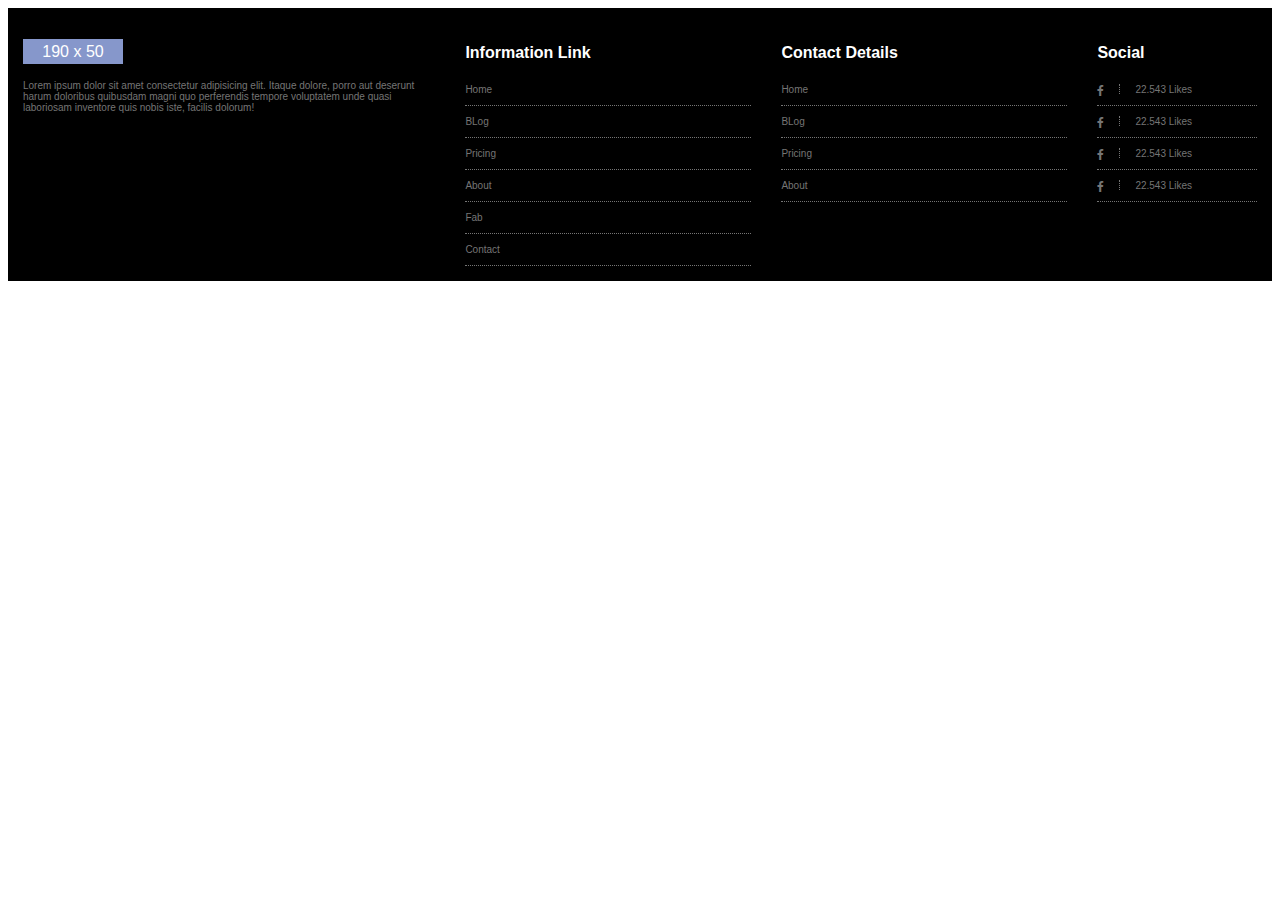
<file: Bai08/index.html>
<!DOCTYPE html>
<html lang="en">
<head>
    <meta charset="UTF-8">
    <meta http-equiv="X-UA-Compatible" content="IE=edge">
    <meta name="viewport" content="width=device-width, initial-scale=1.0">
    <title>Document</title>
    <link rel="stylesheet" href="/font-awesome-4.7.0/css/font-awesome.min.css">
    <link rel="stylesheet" href="style.css">
</head>
<body>
    <div class="container">
        <div class="item item1">
            <div class="content01">
                <p>190 x 50</p>
            </div>
            <div class="text1">
                <p>Lorem ipsum dolor sit amet consectetur adipisicing elit. Itaque dolore, porro aut deserunt harum doloribus quibusdam magni quo perferendis tempore voluptatem unde quasi laboriosam inventore quis nobis iste, facilis dolorum!</p>
            </div>
        </div>
        <div class="item item2">
            <div class="content022">
                <h4>Information Link</h4>
                <div class="text">
                    <p>Home</p>
                    <div class="boder"></div>
                </div>
                <div class="text">
                    <p>BLog</p>
                    <div class="boder"></div>
                </div>
                <div class="text">
                    <p>Pricing</p>
                    <div class="boder"></div>
                </div>
                <div class="text">
                    <p>About</p>
                    <div class="boder"></div>
                </div>
                <div class="text">
                    <p>Fab</p>
                    <div class="boder"></div>
                </div>
                <div class="text">
                    <p>Contact</p>
                    <div class="boder"></div>
                </div>
            </div>
        </div>
        <div class="item item2">
            <div class="content022">
                <h4>Contact Details</h4>
                <div class="text">
                    <p>Home</p>
                    <div class="boder"></div>
                </div>
                <div class="text">
                    <p>BLog</p>
                    <div class="boder"></div>
                </div>
                <div class="text">
                    <p>Pricing</p>
                    <div class="boder"></div>
                </div>
                <div class="text">
                    <p>About</p>
                    <div class="boder"></div>
                </div>
            </div>
        </div>
        <div class="item item2">
            <div class="content022">
                <h4>Social</h4>
                <div class="text">
                    <div class="row">
                        <div class="img">
                            <i class="fa fa-facebook" aria-hidden="true"></i>
                        </div>
                        <div class="text">
                            <p style="margin: 0 0 10px 15px;">22.543 Likes</p>
                        </div>
                    </div>
                    <div class="boder">
                </div>
                <div class="text">
                    <div class="row">
                        <div class="img">
                            <i class="fa fa-facebook" aria-hidden="true"></i>
                        </div>
                        <div class="text">
                            <p style="margin: 0 0 10px 15px;">22.543 Likes</p>
                        </div>
                    </div>
                    <div class="boder">
                </div>
                <div class="text">
                    <div class="row">
                        <div class="img">
                            <i class="fa fa-facebook" aria-hidden="true"></i>
                        </div>
                        <div class="text">
                            <p style="margin: 0 0 10px 15px;">22.543 Likes</p>
                        </div>
                    </div>
                    <div class="boder">
                </div>
                <div class="text">
                    <div class="row">
                        <div class="img">
                            <i class="fa fa-facebook" aria-hidden="true"></i>
                        </div>
                        <div class="text">
                            <p style="margin: 0 0 10px 15px;">22.543 Likes</p>
                        </div>
                    </div>
                    <div class="boder">
                </div>
            </div>
        </div>
    </div>
</html>
</file>
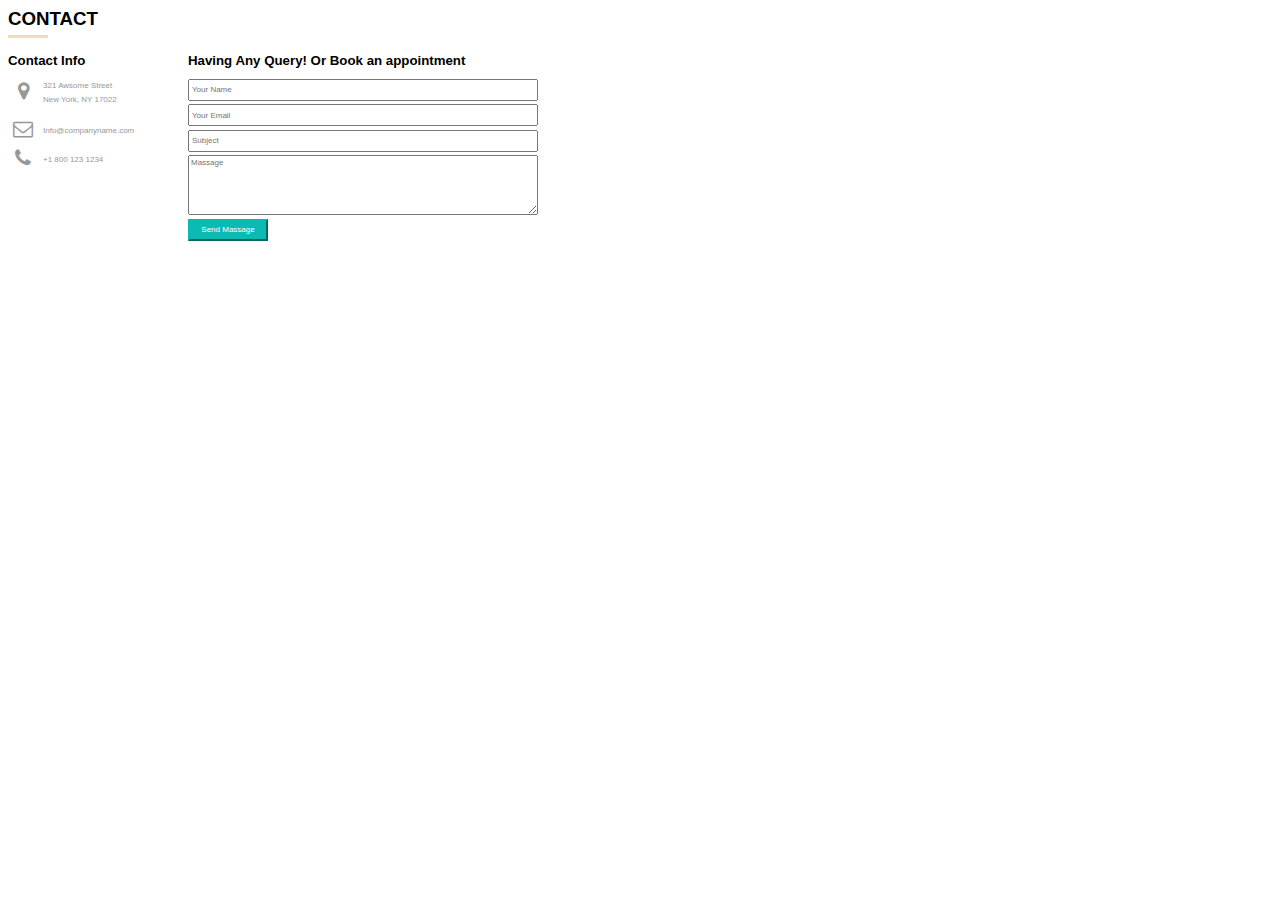
<file: Bai02.html>
<!DOCTYPE html>
<html lang="en">
<head>
    <meta charset="UTF-8">
    <meta http-equiv="X-UA-Compatible" content="IE=edge">
    <meta name="viewport" content="width=device-width, initial-scale=1.0">
    <title>Document</title>
    <link rel="stylesheet" href="../font-awesome-4.7.0/css/font-awesome.min.css">
    <style>
        *{box-sizing: border-box;}
        h1,h2,h3,h4,h5,h6{
            margin: 0;
            font-family: Arial, Helvetica, sans-serif;
        }
        .img{
            background-color: #EFDDB5;
            min-height: 3px;
            width: 40px;
            margin: 5px 0 15px 0;
        }
        .row{
            display: flex;
            flex-direction: row;
            flex-wrap: wrap;
        }
        .col30{
            margin: 0 30px 0 0 ;
            width: 150px;
        }
        .info{
            font-size: 8px;
            font-family: Arial, Helvetica, sans-serif;
            color: #989898;
            margin: 5px;
            display: flex;
            flex-direction: row;
            height: 110px;
        }
        .info01{
            display: flex;
            flex-direction: column;
            align-items: center;
            margin: 7px 0;   
        }
        .info02{
            display: flex;
            flex-direction: column;
            margin: 7px 0;   
        }
        .text01 p{
            margin: 1px 0 5px 0;   
        }
        .img00 {
            display: flex;
            margin: 0 10px 0 0;
            height: 40%;
        }
        .img001 {
            display: flex;
            margin: 0 10px 0 0;
            height: 30%;
        }
        .text01{
            margin: 0;
            height: 40%;
        }
        .text001{
            margin: 0;
            height: 30%;
        }
        .text02{
            margin: 10px 0;
            width: 200px;
            height: 20px;
        }
        .img01{
            font-size: 20px;
            padding-bottom: 15px;
            padding: 0;
            height: 25%;
        }
        .img01 p{
            margin: 0;
        }
        .content02{
            margin: 0 0 10px 0;
        }
        .text04{
            margin: 2% 0;
            width: 233px;
            height: 20px;
        }
        input{
            width: 150%;   
        }
        .col070{
            margin: 0 5% 0 0 ;
        }
        .col70{
            height: 165px;
        }
      </style>
</head>
<body>
    <form action="">
        <div class="container">
            <div class="content">
                <h3> CONTACT</h3>
                <div class="img"></div>
            </div>
            <div class="row">
                <div class="col30">
                    <div class="content01">
                        <h5>Contact Info</h5>
                    </div>
                    <div class="info">
                        <div class="info01">
                            <div class="img00">
                                <div class="img01">
                                    <p> <i class="fa fa-map-marker" aria-hidden="true"></i>
                                </div>
                            </div>
                            <div class="img001">
                                <div class="img01">
                                    <p> <i class="fa fa-envelope-o" aria-hidden="true"></i>
                                </div>
                            </div>
                            <div class="img001">
                                <div class="img01">
                                    <i class="fa fa-phone" aria-hidden="true"></i>
                                </div>
                            </div>   
                        </div>
                        <div class="info02">
                            <div class="text01">
                                <p>321 Awsome Street</p>
                                <p>New York, NY 17022</p>
                            </div>
                            <div class="text001">
                                <p>Info@companyname.com</p>
                            </div>
                            <div class="text001">
                                <p>+1 800 123 1234</p>
                            </div>
                        </div>
                    </div>
                </div>
                <div class="col070">
                    <div class="col70">
                        <div class="content02">
                            <h5>Having Any Query! Or Book an appointment</h5>
                        </div>
                        <div class="list">
                            <div class="list01">
                                <div class="text04"><input type="text" name="" placeholder="Your Name" style="font-size: 8px; height: 22px;"></div>
                                <div class="text04"><input type="text" name="" placeholder="Your Email" style="font-size: 8px; height: 22px;"></div>
                                <div class="text04"><input type="text" name="" placeholder="Subject" style="font-size: 8px; height: 22px;"></div>
                                <div class="text04">
                                <div class="text04"><textarea name="" id="" rows="7px" placeholder="Massage" style="font-size: 8px; height: 60px;width: 350px; font-family: Arial, Helvetica, sans-serif;"></textarea></div>
                            </div>
                        </div>
                    </div>
                </div>
                <button type="submit" style="background-color: #0BBAB2; color: white; border-color: #0BBAB2; font-size: 8px; height: 22px; width: 80px;"> Send Massage</button>
            </div>
        </div>
    </form>
</body>
</html>
</file>
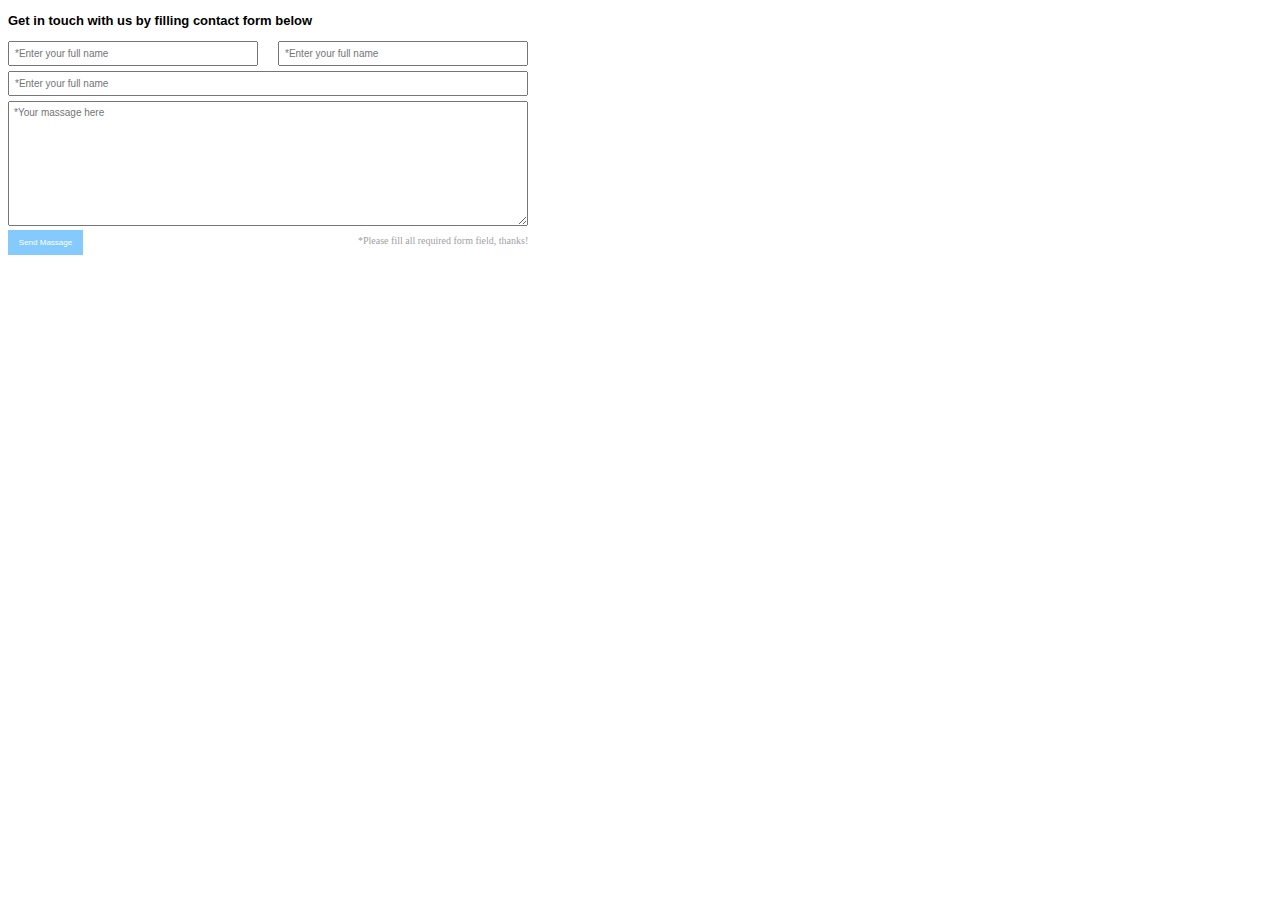
<file: Bai06.html>
<!DOCTYPE html>
<html lang="en">
<head>
    <meta charset="UTF-8">
    <meta http-equiv="X-UA-Compatible" content="IE=edge">
    <meta name="viewport" content="width=device-width, initial-scale=1.0">
    <title>Document</title>
    <style>
        *{box-sizing: border-box;}
        .title {  
           font-family: Arial, Helvetica, sans-serif; 
           font-size: small;
        }
        .col01{
            display: flex;
            flex-wrap: wrap;
            flex-direction: row;
        }
        .row{
            margin: 0 20px 5px 0;
        }
        .col03{
            display: flex;
            flex-wrap: wrap;
            flex-direction: row;  
        }
        .note{
            margin: 0 0 0 270px;   
        }
        .note p{
            margin: 5px;   
        }
    </style>
</head>
<body>
    <form action="">
        <div class="container">
            <div class="title"> 
                <p><b>Get in touch with us by filling contact form below</b></p>
            </div>
            <div class="col">
                <div class="col01">
                    <div class="row">
                        <input type="text" name="" id="" placeholder="*Enter your full name" style="font-size: 10px; font-family: Arial, Helvetica, sans-serif; padding: 5px; width: 250px;">
                    </div>
                    <div class="row">
                        <input type="text" name="" id="" placeholder="*Enter your full name" style="font-size: 10px; font-family: Arial, Helvetica, sans-serif; padding: 5px; width: 250px;">
                    </div>
                </div>
                <div class="col02">
                    <div class="row">
                        <input type="text" name="" id="" placeholder="*Enter your full name" style="font-size: 10px; font-family: Arial, Helvetica, sans-serif; padding: 5px; width: 520px;">
                    </div>
                </div>
                <div class="col02">
                    <div class="row1">
                        <textarea name="" id="" rows="7px" placeholder="*Your massage here" style="font-size: 10px; height: 125px;width: 520px; font-family: Arial, Helvetica, sans-serif; padding: 5px;"></textarea>
                    </div>
                </div>
                <div class="col03">
                    <div class="button">
                        <button type="submit" style="background-color: 
                        #84CAFD;color: white; width: 75px; height: 25px;font-size: 8px;border: 0px; "
                        >Send Massage</button>
                    </div>
                    <div class="note">
                        <p style="font-size: 10px; color: #9F9F9F;">*Please fill all required form field, thanks! </p>
                    </div>
                </div>
            </div>
        </div>
    </form>
</body>
</html>
</file>
<file: Bai08/style.css>
.container{
    background-color:black;
    display: grid;
    padding: 0;
    margin: 0;
    grid-template-columns: 35% 25% 25% 15%;
}
.h1, h2, h3, h4, h5, h6{
    color: white;
    font-family: Arial, Helvetica, sans-serif;
}
.item{
    padding: 15px;
}
.boder{
    border-bottom: 1px dotted #757575;
}
.text p{
    color: #757575;
    font-size: 10px;
}
.content01 p{
    display: flex;
    justify-content: center;
    align-items: center;
    color: white;
    background-color: #8697CB;
    width: 100px;
    height: 25px;
    font-family: Arial, Helvetica, sans-serif;
}
.text1 p {
    color:#757575;
    font-size: 10px;
    font-family: Arial, Helvetica, sans-serif;
}
.text p{
    color:#757575;
    font-size: 10px;
    font-family: Arial, Helvetica, sans-serif;
}
.row{
    display: flex;
    font-display: row;
    margin: 10px 0 0 0;
}
.img{
    color: #757575;
    font-size: 12px;
    border-right:1px dotted #757575 ;
    height: 10px;
    padding: 0 15px 0 0 ;
}
</file>
